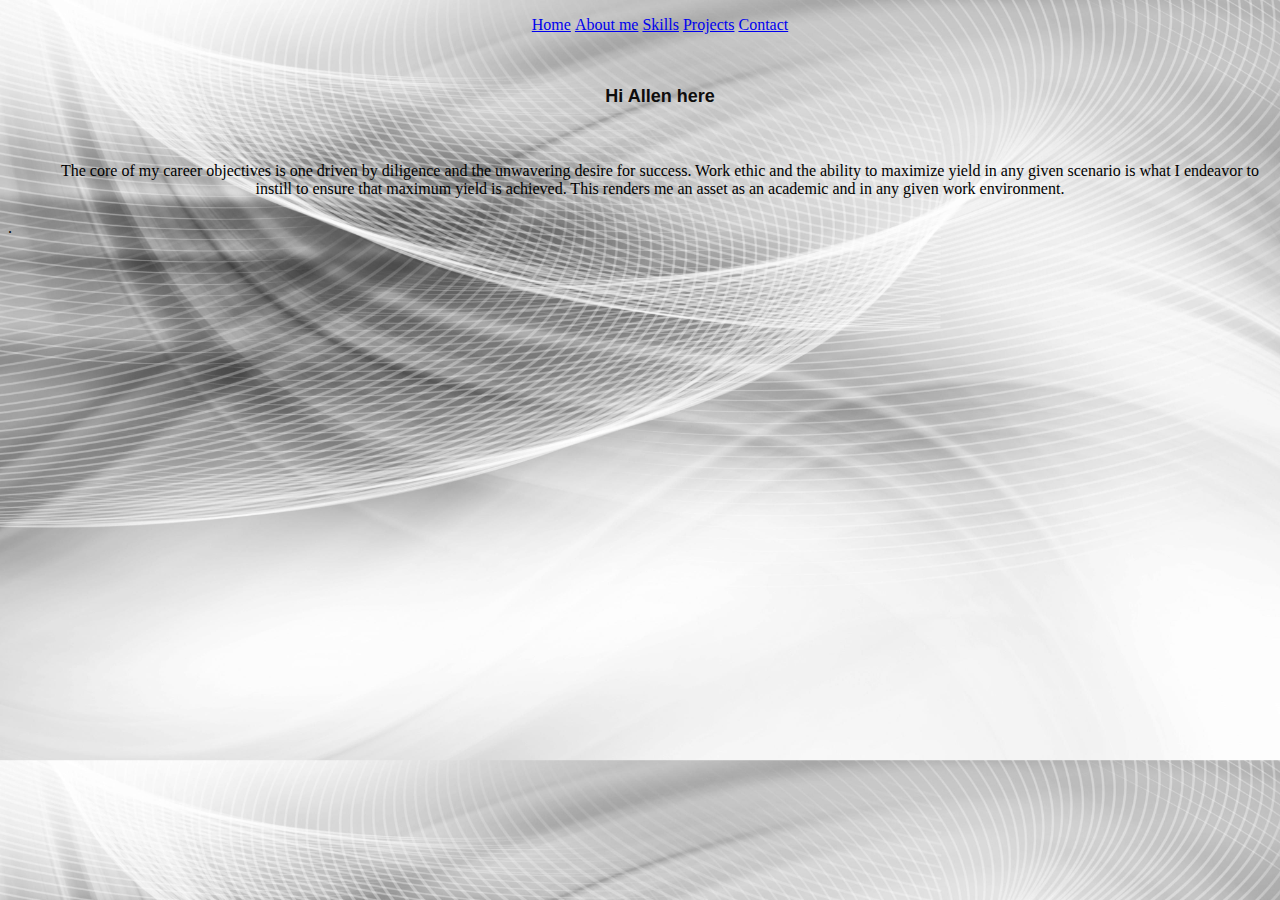
<file: Allen_Personal_Portfolio/index.html>
<!DOCTYPE html>
<html>
    <head>
        <meta charset="UTF-8">
        <meta name="viewport" content="width=device-width, initial-scale=1.0">
        <meta http-equiv="X-UA-Compatible" content="ie=edge">
        <title>Allen Mkandla</title>
        <link rel="stylesheet" href="styling.css"/>
    </head>
<body>
    <div class="container">
    </div>
    <nav>
        <ul>
            <center>
            <li><a href="home">Home</a></li>
            <li><a href="aboutme">About me</a></li>
            <li><a href="skills">Skills</a></li>
            <li><a href="projects">Projects</a></li>
            <li><a href="contact">Contact</a></li>
            <h1 class="header">Hi Allen here</h1> 


            <p>The core of my career objectives is one driven by diligence and the unwavering desire for success. 
                Work ethic and the ability to maximize yield in any given scenario is what I endeavor to instill to ensure that maximum yield is achieved. 
                This renders me an asset as an academic and in any given work environment.
            </p>
        </center>
        </ul>
    </nav>  
    <div class="container2">
        <div id="aboutme"> 
            <h1></h1>
            <p></p>    
        </div>
    </div> 

    <div class="container3">
        <div id="skills"> 
            <h1 class="bg-text"></h1>
            <p> </p>    
        </div>
    </div>

    <div class="container4">
            <div id="projects"> 
                <h1 class="bg-text"></h1>
                <p>.</p>    
            </div>

            <div class="container5">
                    <div id="contact"> 
                        <h1 class="bg-text"></h1>
                        <p> </p>    
                    </div>
                </div>
        </div>
</body>
</html>
</file>
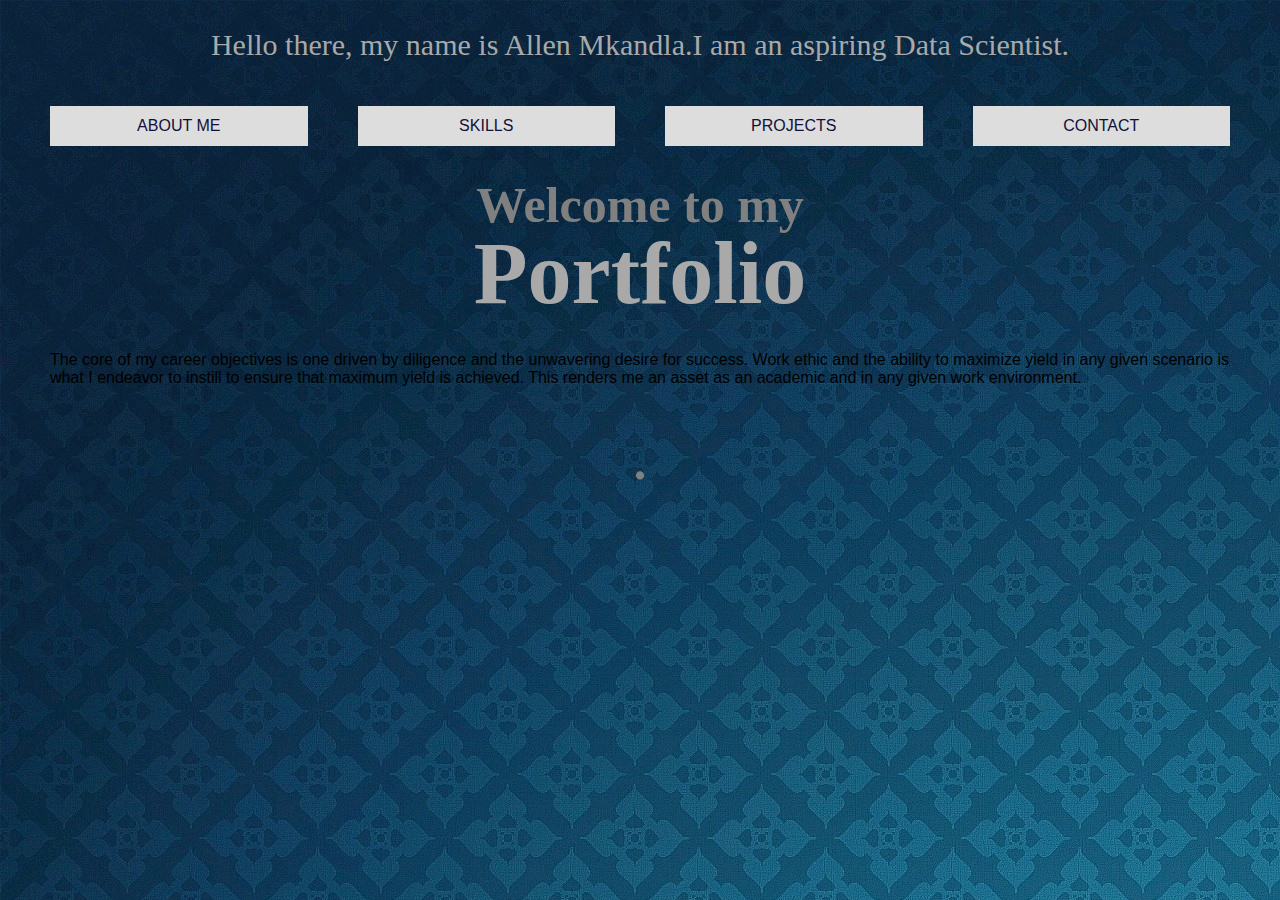
<file: Allen_Personal_Portfolio/skills.html>
<!DOCTYPE html>
<html>
    <head>
        <meta charset="UTF-8">
        <meta name="viewport" content="width=device-width, initial-scale=1.0">
        <meta http-equiv="X-UA-Compatible" content="ie=edge">
        <title>Allen Mkandla Personal Portfolio</title>
        <link rel="stylesheet" href="style.css"/>
    </head>
<body>
    
    <div class= "my-name">
        <p>Hello there, my name is Allen Mkandla.<span>I am an aspiring Data Scientist.</span> </p>
    </div>

    <div class= "wrapper"></div>

        <div class="navigation">   
            
            <nav>
                <ul>  
                    <li><a href="aboutme.html">About me</a></li>
                    <li><a href="skills.html">Skills</a></li> 
                    <li><a href="projects.html">Projects</a></li>
                    <li><a href="contact.html">Contact</a></li>
                                 
                </ul>
                    
            </nav>  
        
        
        <div class= "welcome">
            <h1>Welcome to my<span> Portfolio</span></h1>
        </div>
        
                <div class="top-container">
                    <div id="aboutme"> 
                        
                        <p>The core of my career objectives is one driven by diligence and the unwavering desire for success. 
                                Work ethic and the ability to maximize yield in any given scenario is what I endeavor to instill to ensure that maximum yield is achieved. 
                                This renders me an asset as an academic and in any given work environment.
                            </p>     
                    </div>
                </div> 
            
        <div class="bottom-container">
                    <div id="name"> 
                        <h1 class="Allen Mkandla</h1>   
                    </div>
                </div>
            
                <div class="container4">
                        <div id="projects"> 
                            <h1 class="bg-text"></h1>
                            <p>.</p>    
                        </div>
            
                        <div class="container5">
                                <div id="contact"> 
                                    <h1 class="bg-text"></h1>
                                    <p> </p>    
                                </div>
                            </div>
                    </div>
    </div>
  
</body>
</html>
</file>
<file: Allen_Personal_Portfolio/styling.css>
body{
    background-image: url("images/background2.jpg") ; 
   /* margin: 100%;
    padding: 100%;*/
    background-size: cover;
}
.header{
  
  min-height: 100px;
  text-align: center;
  line-height: 100px;
  font-family: 'Lucida Sans', 'Lucida Sans Regular', 'Lucida Grande', 'Lucida Sans Unicode', Geneva, Verdana, sans-serif; 
  font-size: large;
 color:#0f0d0d;
}
/*.bg{
 
}*/

nav ul li{
    display: inline;
}
nav ul li a{
    text-decoration-style: none;;
}

.container {
    font-size: 20px;
}

#aboutme{height:100%;
    width:100%;

}

#skills{}

@media (max-width: 640px){
    nav ul li {
        display: list-item;
        list-style-type: none;
    }
}
</file>
<file: Allen_Personal_Portfolio/style.css>
:root {
    --dark: darkgrey;
    --light:grey;
    --blue:rgb(16, 16, 58);
    --shadow: 2 10px
    
}

body {
    background-image: url(images/background4.jpg);
    background-repeat:no-repeat;
    font-family: Arial, Helvetica, sans-serif;
    margin:30px 50px;

}
/* images limited to specified container*/  
img {
    max-width: 100%;
}


h1 {
    grid-template-rows: 300px;
    color:grey;
    font-family: Cambria, Cochin, Georgia, Times, 'Times New Roman', serif;
    line-height: 1;
    font-size: 50px;
    text-align: center;
      
}

h1 span{
    display:grid;
    font-family: Cambria, Cochin, Georgia, Times, 'Times New Roman', serif;
    color:darkgray;
    font-size: 88px;
}

h2 {
    display:grid;
    color:darkgray;
    font-family: Cambria, Cochin, Georgia, Times, 'Times New Roman', serif;
    line-height: 1;
    font-size: 40px;
    text-align: center;
}

h2 span {
    display:grid;
    font-family: Cambria, Cochin, Georgia, Times, 'Times New Roman', serif;
    color:darkgray;
    font-size: 40px;
}

.my-name{
    grid-template-rows: 300px;
    color:darkgrey;
    font-family: Cambria, Cochin, Georgia, Times, 'Times New Roman', serif;
    line-height: 1;
    font-size: 30px;
    text-align: center;
}



.wrapper{
    
    width: 90%;
    margin:0 auto;
    display: grid;
    grid-gap: 10px;
}

.navigation ul {
    display:grid;
    grid-gap: 50px;
    padding: 0;
    grid-template-columns: 1fr;
    list-style: none;
    
}

.navigation a {
    display: block;
    background: #ddd;
    text-decoration: none;
    text-align: center;
    color:var(--blue);
    text-transform:uppercase;
    box-shadow: var(--shadow);
    font-size: 16px;
    padding:11px;
    
}

@media screen and (min-width: 800px) {
    .navigation ul {
        grid-template-columns: 1fr 1fr 1fr 1fr;
    }
}

.welcome{
    
    grid-template-rows: 300px ;
    font-family: Arial, Helvetica, sans-serif;
    text-align: center;
    font-size:20px
    

}
.about-wrapper{
    width: 90%;
    margin: 10 auto;
    grid-column-gap: 20px;
    grid-template-columns: 90%;
    grid-template-rows: 200px 200px;
}

.pic-container{
    display: grid;
    grid-template-columns: 400px;
    grid-template-rows: 400px;
}

.text-container{
    grid-template-columns: 200px 200px;
    grid-template-rows: 400px;
}
</file>
